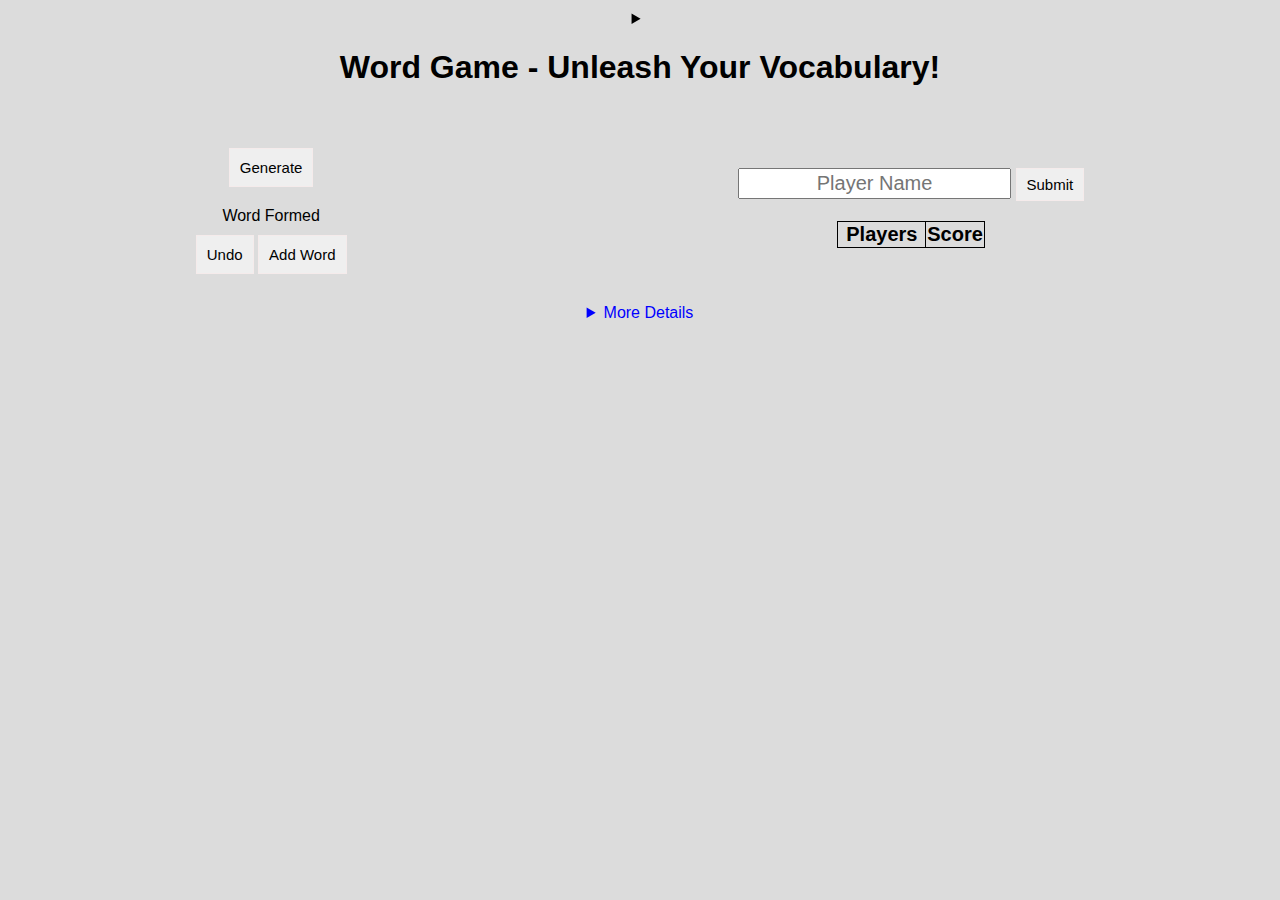
<file: index.html>
<!DOCTYPE html>
<html>
  <head>
    <meta charset="UTF-8" />
    <link rel="stylesheet" href="https://cdnjs.cloudflare.com/ajax/libs/font-awesome/6.2.0/css/all.min.css">

    <title>Word Game</title>
    
    <link rel="stylesheet" href="./src/styles.css"/>
    
  </head>

  <body>
    <!-- NAVBAR -->
    <div id="nav">
      <details id="title">
        <summary>
          <h1>Word Game - Unleash Your Vocabulary!</h1>
        </summary>
        <div class="description">
          <p>
            <span>Word Game:</span> Players take turns adding one letter at a
            time to form words.
          </p>
          <p>
            <span>Customizable Rules:</span> Players can define their own unique
            set of rules to enhance the gameplay experience.
          </p>
          <p>
            <span>Strategic and Engaging:</span> The objective is to create
            meaningful words while planning moves to maximize points and
            outsmart opponents.
          </p>
        </div>
      </details>
    </div>

    <!-- MAIN SECTION -->
    <section id="main-section">
      <div class="main-partitions table-section">
        <button id="generateGridButton">Generate</button>
        <div id="gridContainer" style="margin-top: 20px;"></div>

        <div id="wordContainer" style="margin-top: 20px;">Word Formed</div>

        <button id="undoColorButton">Undo</button>
        <button id="addWordButton">Add Word</button>
      </div>
      <div class="main-partitions user-section">
        <div className="add-player-form">
          <input
            type="text"
            placeholder="Player Name"
            id="playerName"
            value=""
          />
          <button id="playerAddButton">Submit</button>

          <div id="scoreboard">
            <table id="scoreTable">
              <tr>
                <th style="width: 60%; padding: 1px;">Players</th>
                <th>Score</th>
              </tr>
              <tr></tr>
            </table>
          </div>
        </div>
      </div>
    </section>

    <!-- More-Details -->

    <section>
      <details>
        <summary style="color: blue;">More Details</summary>
        <p class="more-details">
          Word Game is an engaging and interactive game that puts your
          vocabulary skills to the test. It's a game that allows players to
          create words by entering one letter at a time in their turns. The game
          offers a flexible and customizable rule system, allowing players to
          define their own unique set of rules to make the gameplay even more
          exciting and challenging. In Word Game, each player takes turns adding
          a single letter to collectively form a word. The objective is to
          create meaningful words while strategically planning your moves to
          maximize points and outsmart your opponents. With endless
          possibilities, the game can be adapted to suit players of all ages and
          skill levels.
          <footer id="footer">
            <p>Made with &hearts; <a href="https://github.com/Cvanshulll" target="__blank">vanshul</a></p>
          </footer>
        </p>
      </details>
    </section>

    <script src="src/index.js"></script>
  </body>
</html>
</file>
<file: src/styles.css>
body {
  font-family: sans-serif;
  text-align: center;
  padding: 0px;
  margin: 0px;
  background-color:gainsboro;
}

/* Navbar */
#nav {
  text-align: center;
}
#title {
  margin: 0px;
/*   background-color: #d5b4b4; */
  padding: 10px;
}
.description {
  text-align: center;
  margin: 10px 100px;
}
span {
  color: red;
}

/* Partitions */
#main-section {
  margin: 20px 0px;
  display: flex;
  justify-content: space-around;
}

.main-partitions {
  padding: 10px;
}

/* Input-Section */
td > input {
  width: 20px;
  height: 20px;
  border: 0px solid white;
}
input {
  text-align: center;
  font-size: 20px;
}
#wordContainer {
/*   background-color: #f5ebeb; */
  margin: 10px;
}
button {
  font-size: 15px;
  border: 1px solid #f5ebeb;
/*   background-color: #867070; */
}
button:hover {
  background-color: #f5ebeb;
  border: 1px solid #867070;
}
.removeButton {
  border: 0px;
  background-color: red;
}

th,
td {
  border: 1px solid;
  text-align: center;
  font-size: 20px;
  cursor: pointer;
}
table {
  margin: 20px auto; /* Set left and right margins to "auto" */
  text-align: center; /* Center the table content */
  border-collapse: collapse;
}
button {
  cursor: pointer;
}
input {
  padding: 2px;
}

#playerAddButton {
  padding: 7px 10px;
  margin: 20px 0px;
}
#scoreTable {
  margin-top: 0px;
}

/* End-section */
.more-details {
  border-top: 1px solid #867070;
  margin: 20px;
  padding: 40px;
  padding-top: 20px;
}
button{
  padding: 10px;
}
#scoreTable  button{
  padding: 0;
}

@media only screen and (max-width: 768px) {
  #main-section {
    /* border: 2px solid green; */
    display: flex;
    flex-direction: column;
  }
}
</file>
